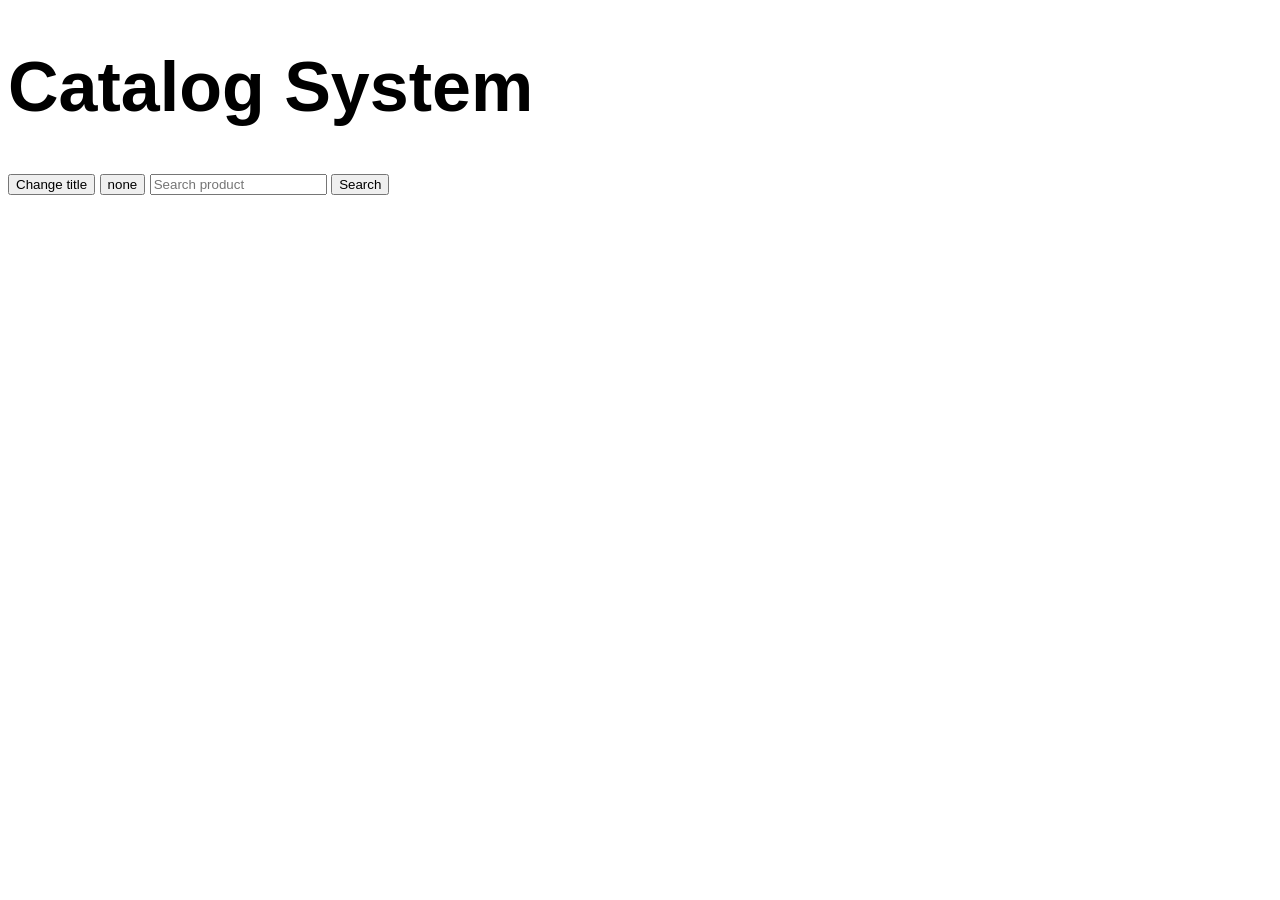
<file: index.html>
<!DOCTYPE html>
<html lang="en">

<head>
  <meta charset="UTF-8">
  <meta name="viewport" content="width=device-width, initial-scale=1.0">
  <link rel="stylesheet" href="./css/style.css">
  <title>Catalog System</title>
</head>

<body>
  <h1 id="title">Catalog System</h1>

  <button id="changeTitleBtn">Change title</button>
  <button id="hideTitleBtn">none</button>
  <input id="searchInput" type="text" placeholder="Search product">
  <button id="searchBtn">Search</button>
  <p id="searchResult"></p>


  <script src="./js/catalog.js"></script>
</body>

</html>
</file>
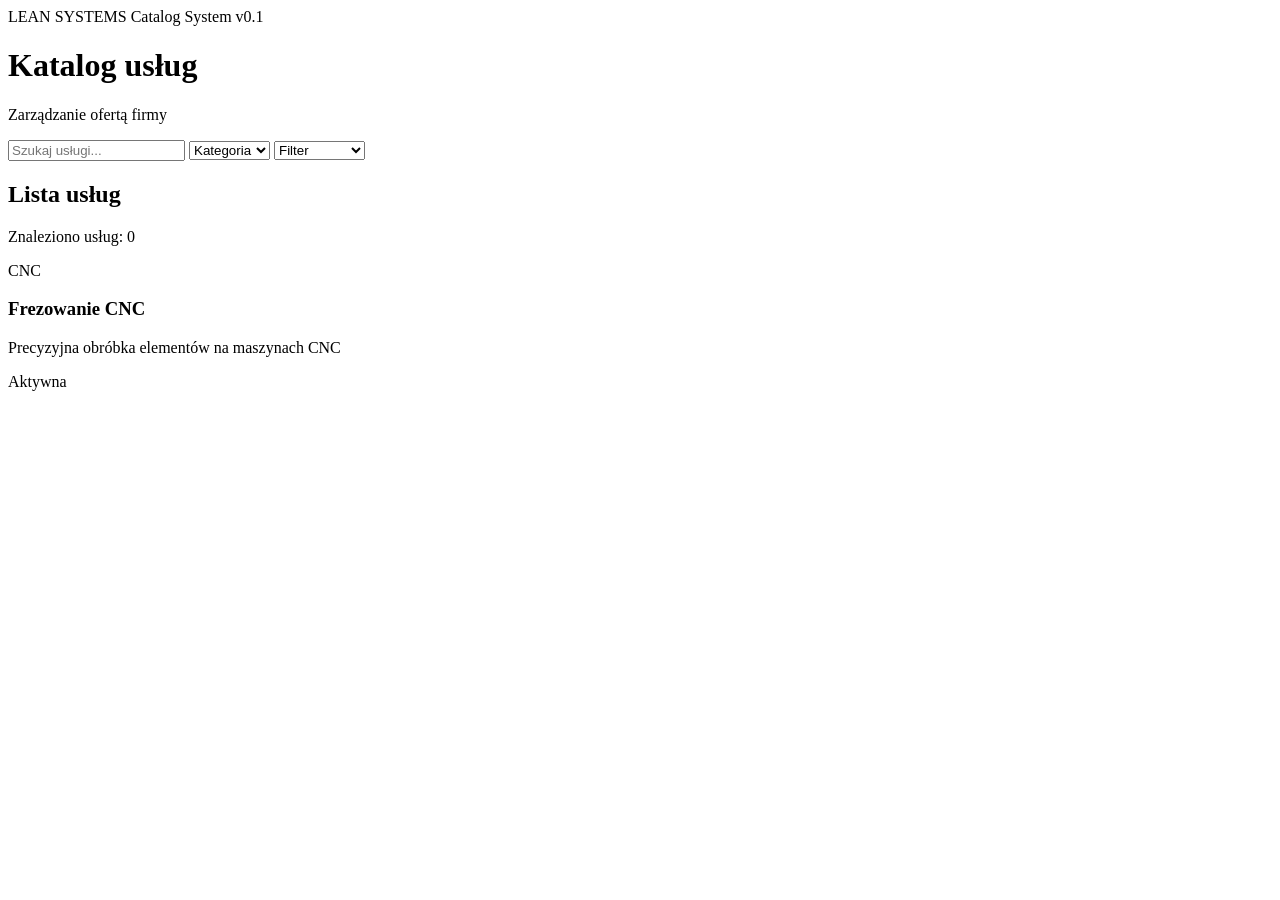
<file: practice/forms/index.html>
<!DOCTYPE html>
<html lang="en">

<head>
  <meta charset="UTF-8">
  <meta name="viewport" content="width=device-width, initial-scale=1.0">
  <title>Catalog System</title>
</head>

<header>
  <div>
    <span>LEAN SYSTEMS</span>
    <span>Catalog System</span>
    <span>v0.1</span>
  </div>
</header>

<main>

  <h1>Katalog usług</h1>
  <p>Zarządzanie ofertą firmy</p>
  <input type="search" id="serviceSearch" placeholder="Szukaj usługi...">

  <select id="categoryFilter">
    <option value="Wszystkie kategorie">Kategoria</option>
    <option value="CNC">CNC</option>
    <option value="Spawanie">Spawanie</option>
    <option value="Montaż">Montaż</option>
    <option value="Serwis">Serwis</option>
  </select>

  <select id="statusFilter">
    <option value="Wszystkie">Filter</option>
    <option value="Aktywne">Aktywne</option>
    <option value="Nieaktywne">Nieaktywne</option>
  </select>

  <section>
    <h2>Lista usług</h2>
    <p id="servicesCount">Znaleziono usług: 0</p>
    <div id="servicesGrid">

      <article>

        <span>CNC</span>
        <h3>Frezowanie CNC</h3>
        <p>Precyzyjna obróbka elementów na maszynach CNC</p>
        <span>Aktywna</span>
      </article>

    </div>
  </section>
</main>

<body>

</body>

</html>
</file>
<file: css/style.css>
body {
  font-family: Arial, sans-serif;
}

h1 {
  font-size: 70px;
}

.highlight {
  font-size: 48px;
  font-weight: bold;
}

.hidden {
  display: none;
}
</file>
